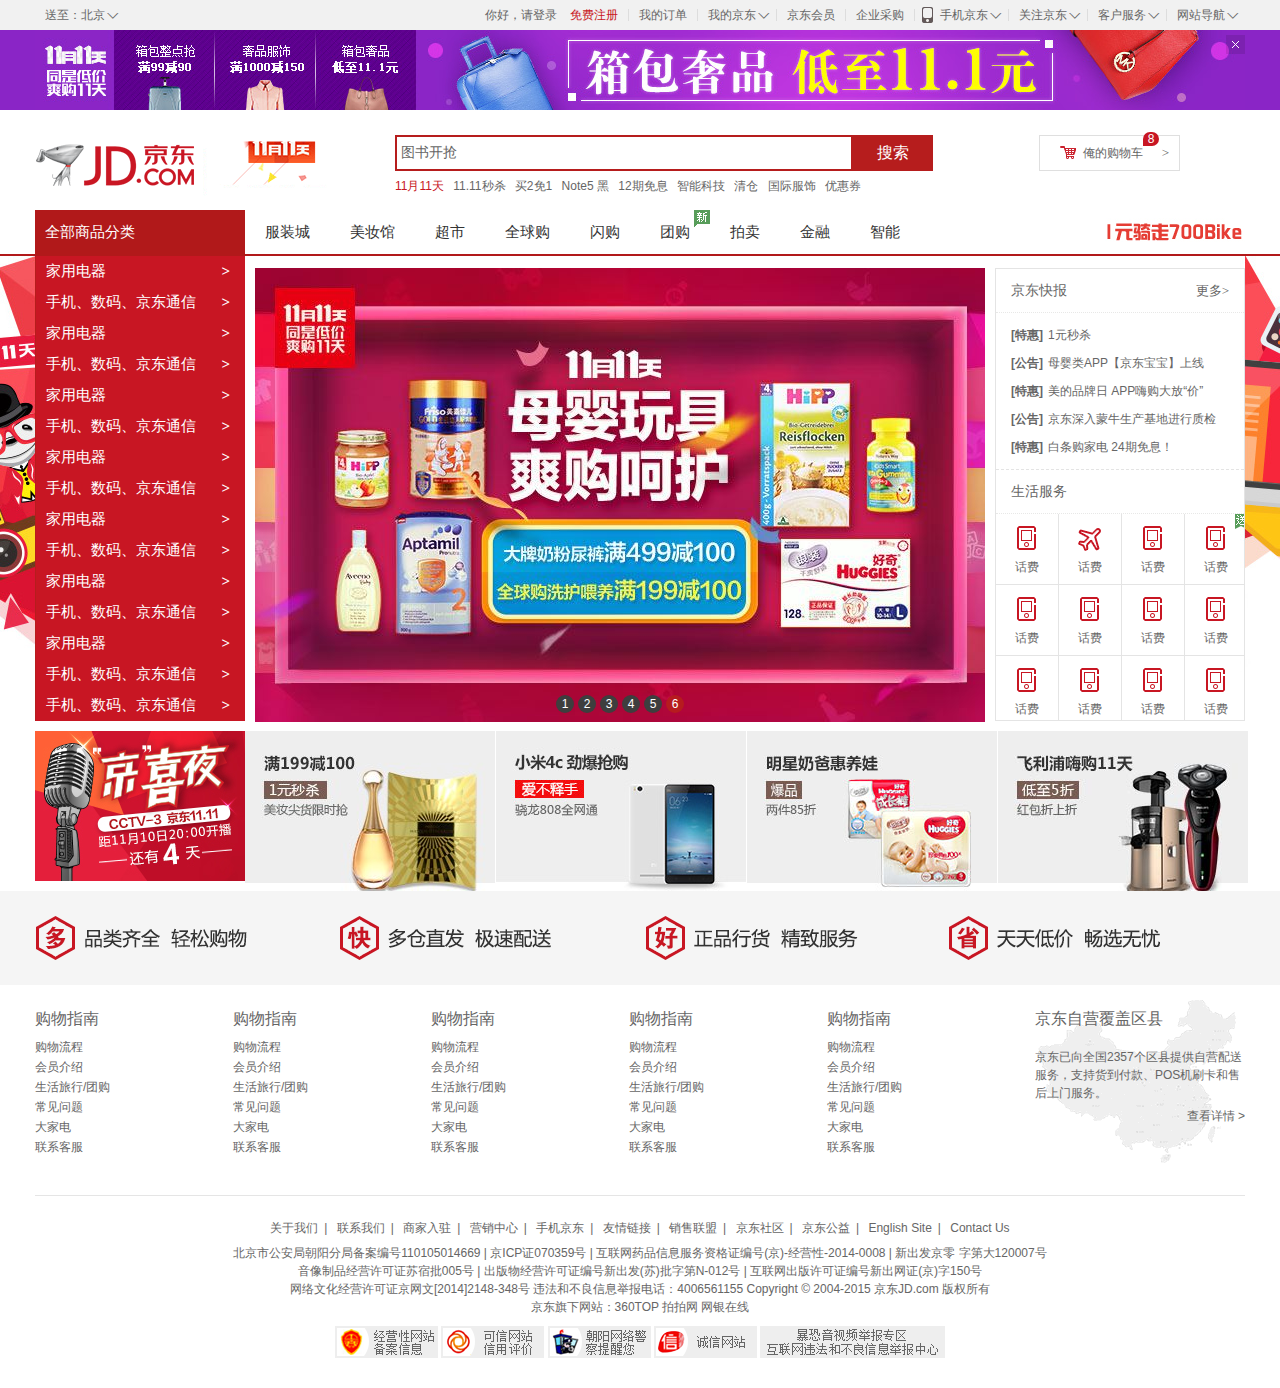
<file: 05京东常见效果/index.html>
<!DOCTYPE html>
<html>
<head lang="en">
    <meta charset="UTF-8">
    <title>不是所有的页面都叫京东</title>
    <link rel="stylesheet" href="css/base.css"/>
    <link rel="stylesheet" href="css/index.css"/>
    <link rel="shortcut icon" href="favicon.ico"/>
    <script src="js/my.js"></script>
    <script>
        window.onload = function(){
            //事件三要素，点击登录，弹出灰色和白色盒子
            var login = document.getElementById("login");
            var mask = document.getElementById("mask");
            var box = document.getElementById("box");
            login.onclick = function(){
                mask.style.display = "block";
                box.style.display= "block";
            }
            var close_all = document.getElementById("close_all");
            close_all.onclick = function(){
                mask.style.display = "none";
                box.style.display= "none";
            }

        }

    </script>
</head>
<body>
<!--京东的头部导航开始灰色盒子，白色盒子x-->
<div id="mask"></div>
<div id="box">
    <span id="close_all">×</span>
</div>
<div class="shortcut">
    <div class="w">
        <div class="fl">
            <div class="dt"> 送至：北京
                <i><s>◇</s></i>
            </div>
        </div>
        <div class="fr">
            <ul>
                <li>
                    <a href="javascript:;" id="login">你好，请登录</a> &nbsp;&nbsp;
                    <a href="#" class="col-red">免费注册</a>
                </li>
                <li class="line"></li>
                <li>我的订单</li>
                <li class="line"></li>
                <li class="fore">我的京东
                    <i><s>◇</s></i>
                </li>
                <li class="line"></li>
                <li>京东会员</li>
                <li class="line"></li>
                <li>企业采购</li>
                <li class="line"></li>
                <li class="fore tel-jd">
                    <em class="tel"></em>
                    手机京东
                    <i><s>◇</s></i>
                </li>
                <li class="line"></li>
                <li class="fore">
                    关注京东
                    <i><s>◇</s></i>
                </li>
                <li class="line"></li>
                <li class="fore">
                    客户服务
                    <i><s>◇</s></i>
                </li>
                <li class="line"></li>
                <li class="fore">
                    网站导航
                    <i><s>◇</s></i>
                </li>
            </ul>
        </div>
    </div>

</div>
<!--京东头部导航结束-->
<!--京东的topbanner部分-->
<div class="topbanner" id="top_banner">
    <div class="w tp">
        <img src="images/topbanner.jpg" alt=""/>
        <a href="javascript:;" class="close-banner" id="jd_close"></a>
    </div>
</div>
<script>
    // 点击x关闭大banner 事件源：x，banner  事件：点击  结果：关闭  display
    var top_banner = document.getElementById("top_banner");
    var jd_close = document.getElementById("jd_close");
    jd_close.onclick = function () {
        top_banner.style.display = "none";
    }

</script>

<div class="w clearfix">
    <div class="logo">
        <a href="http://www.jd.com" target="_blank" class="jd-a" title="叮咚">京东</a>

        <div class="db11">
            <a href="#"><img src="images/dong.gif" alt=""/></a>
        </div>
    </div>
    <div class="search">
        <input type="text" name="" id="" value="图书开抢"/>
        <button>搜索</button>
    </div>
    <div class="car">
        <a href="#">俺的购物车</a>
        <span class="icon1"></span>
        <span class="icon2">></span>
        <span class="icon3">8</span>
    </div>
    <div class="hotwords">
        <a href="#" class="col-red">11月11天</a>
        <a href="#">11.11秒杀</a>
        <a href="#">买2免1</a>
        <a href="#">Note5 黑</a>
        <a href="#">12期免息</a>
        <a href="#">智能科技</a>
        <a href="#">清仓</a>
        <a href="#">国际服饰</a>
        <a href="#">优惠券</a>
    </div>
</div>

<!--nav 部分开始-->

<div class="jd-nav">
    <div class="w">
        <div class="dropdown">
            <div class="dt">
                <a href="#">全部商品分类</a>
            </div>
            <div class="dd">
                <div class="items">
                    <h3>家用电器</h3>
                    <span>></span>
                </div>
                <div class="items">
                    <h3>手机、数码、京东通信</h3>
                    <span>></span>
                </div>
                <div class="items">
                    <h3>家用电器</h3>
                    <span>></span>
                </div>
                <div class="items">
                    <h3>手机、数码、京东通信</h3>
                    <span>></span>
                </div>
                <div class="items">
                    <h3>家用电器</h3>
                    <span>></span>
                </div>
                <div class="items">
                    <h3>手机、数码、京东通信</h3>
                    <span>></span>
                </div>
                <div class="items">
                    <h3>家用电器</h3>
                    <span>></span>
                </div>
                <div class="items">
                    <h3>手机、数码、京东通信</h3>
                    <span>></span>
                </div>
                <div class="items">
                    <h3>家用电器</h3>
                    <span>></span>
                </div>
                <div class="items">
                    <h3>手机、数码、京东通信</h3>
                    <span>></span>
                </div>
                <div class="items">
                    <h3>家用电器</h3>
                    <span>></span>
                </div>
                <div class="items">
                    <h3>手机、数码、京东通信</h3>
                    <span>></span>
                </div>
                <div class="items">
                    <h3>家用电器</h3>
                    <span>></span>
                </div>
                <div class="items">
                    <h3>手机、数码、京东通信</h3>
                    <span>></span>
                </div>
                <div class="items">
                    <h3>手机、数码、京东通信</h3>
                    <span>></span>
                </div>

            </div>
        </div>
        <div class="navitems">
            <ul>
                <li><a href="#">服装城</a></li>
                <li><a href="#">美妆馆</a></li>
                <li><a href="#">超市</a></li>
                <li><a href="#">全球购</a></li>
                <li><a href="#">闪购</a></li>
                <li class="new"><a href="#">团购</a></li>
                <li><a href="#">拍卖</a></li>
                <li><a href="#">金融</a></li>
                <li><a href="#">智能</a></li>
            </ul>
        </div>
        <div class="bike">
            <a href="#"></a>
        </div>
    </div>
</div>

<!--
大banner
-->

<div class="banner604">
    <a href="#">
    </a>
</div>
<div class="w main clearfix">
    <div class="slider" id="slide">
        <a href="#"><img src="images/11.jpg" alt="" id="pic"/></a>
        <ul class="circle"> <!-- 小圆点-->
            <li id="li01">1</li>
            <li id="li02">2</li>
            <li>3</li>
            <li>4</li>
            <li>5</li>
            <li class="current">6</li>
        </ul>

        <div class="arrow" id="arr"> 左右两个三角
            <a href="javascript:;" class="arrow-l"><</a>
            <a href="javascript:;" class="arrow-r">></a>
        </div>
    </div>
    <!-- 鼠标移入：显示两个小箭头   li：鼠标移入li，img切换图片 -->
    <script>
        var slider = document.getElementById("slide");
        var arr = document.getElementById("arr");
        slider.onmouseover = function () {
            arr.style.display = "block";
        }
        slider.onmouseout = function(){
            arr.style.display = "none";
        }
        var pic = document.getElementById("pic");
        var li01 = document.getElementById("li01");
        var li02 = document.getElementById("li02");
        li02.onmouseover = function(){
            pic.src = "images/22.jpg";
        }
        li01.onmouseover = function(){
            pic.src = "images/11.jpg";
        }
    </script>

    <div class="news">
        <div class="jd-news">
            <div class="dt">
                <h3>京东快报</h3>
                <a href="#">更多></a>
            </div>
            <div class="dd">
                <ul>
                    <li><a href="#"><span>[特惠]</span>1元秒杀</a></li>
                    <li><a href="#"><span>[公告]</span>母婴类APP【京东宝宝】上线</a></li>
                    <li><a href="#"><span>[特惠]</span>美的品牌日 APP嗨购大放“价”</a></li>
                    <li><a href="#"><span>[公告]</span>京东深入蒙牛生产基地进行质检</a></li>
                    <li><a href="#"><span>[特惠]</span>白条购家电 24期免息！</a></li>
                </ul>

            </div>
        </div>
        <div class="lifeservi">
            <div class="dt">
                <h3>生活服务</h3>
            </div>
            <div class="dd">
                <ul>
                    <li class="lifeservi-icon1">
                        <a href="#">
                            <i></i>
                            <span>话费</span>
                        </a>
                    </li>
                    <li class="lifeservi-icon2">
                        <a href="#">
                            <i></i>
                            <span>话费</span>
                        </a>
                    </li>
                    <li class="lifeservi-icon1">
                        <a href="#">
                            <i></i>
                            <span>话费</span>
                        </a>
                    </li>
                    <li class="lifeservi-icon1">
                        <a href="#" class="song">
                            <i></i>
                            <span>话费</span>
                        </a>
                    </li>
                    <li class="lifeservi-icon1">
                        <a href="#">
                            <i></i>
                            <span>话费</span>
                        </a>
                    </li>
                    <li class="lifeservi-icon1">
                        <a href="#">
                            <i></i>
                            <span>话费</span>
                        </a>
                    </li>
                    <li class="lifeservi-icon1">
                        <a href="#">
                            <i></i>
                            <span>话费</span>
                        </a>
                    </li>
                    <li class="lifeservi-icon1">
                        <a href="#">
                            <i></i>
                            <span>话费</span>
                        </a>
                    </li>
                    <li class="lifeservi-icon1">
                        <a href="#">
                            <i></i>
                            <span>话费</span>
                        </a>
                    </li>
                    <li class="lifeservi-icon1">
                        <a href="#">
                            <i></i>
                            <span>话费</span>
                        </a>
                    </li>
                    <li class="lifeservi-icon1">
                        <a href="#">
                            <i></i>
                            <span>话费</span>
                        </a>
                    </li>
                    <li class="lifeservi-icon1">
                        <a href="#">
                            <i></i>
                            <span>话费</span>
                        </a>
                    </li>
                </ul>
            </div>
        </div>
    </div>

</div>

<!--双11 的某个活动-->
<div class="w todays clearfix">
    <div class="night">
        <div class="night-l fl">
            <img src="images/night.jpg" alt=""/>
        </div>
        <div class="night-r">
            <ul>
                <li><a href="#"><img src="images/1.jpg" alt=""/></a></li>
                <li><a href="#"><img src="images/2.jpg" alt=""/></a></li>
                <li><a href="#"><img src="images/3.jpg" alt=""/></a></li>
                <li><a href="#"><img src="images/4.jpg" alt=""/></a></li>
            </ul>
        </div>
    </div>
</div>

<!--页面底部开始-->
<div class="jd-footer">
    <div class="service">  <!--服务模块-->
        <div class="slogen">
            <span class="item slogen1">
                <img src="images/slogen1.png" alt=""/>
            </span>
            <span class="item slogen2">
                <img src="images/slogen2.png" alt=""/>
            </span>
            <span class="item slogen3">
                <img src="images/slogen3.png" alt=""/>
            </span>
            <span class="item slogen4">
                <img src="images/slogen4.png" alt=""/>
            </span>

        </div>
        <div class="w shopping clearfix">
            <dl>
                <dt><a href="#">购物指南</a></dt>
                <dd><a href="#">购物流程</a></dd>
                <dd><a href="#">会员介绍</a></dd>
                <dd><a href="#">生活旅行/团购</a></dd>
                <dd><a href="#">常见问题</a></dd>
                <dd><a href="#">大家电</a></dd>
                <dd><a href="#">联系客服</a></dd>
            </dl>
            <dl>
                <dt><a href="#">购物指南</a></dt>
                <dd><a href="#">购物流程</a></dd>
                <dd><a href="#">会员介绍</a></dd>
                <dd><a href="#">生活旅行/团购</a></dd>
                <dd><a href="#">常见问题</a></dd>
                <dd><a href="#">大家电</a></dd>
                <dd><a href="#">联系客服</a></dd>
            </dl>
            <dl>
                <dt><a href="#">购物指南</a></dt>
                <dd><a href="#">购物流程</a></dd>
                <dd><a href="#">会员介绍</a></dd>
                <dd><a href="#">生活旅行/团购</a></dd>
                <dd><a href="#">常见问题</a></dd>
                <dd><a href="#">大家电</a></dd>
                <dd><a href="#">联系客服</a></dd>
            </dl>
            <dl>
                <dt><a href="#">购物指南</a></dt>
                <dd><a href="#">购物流程</a></dd>
                <dd><a href="#">会员介绍</a></dd>
                <dd><a href="#">生活旅行/团购</a></dd>
                <dd><a href="#">常见问题</a></dd>
                <dd><a href="#">大家电</a></dd>
                <dd><a href="#">联系客服</a></dd>
            </dl>
            <dl>
                <dt><a href="#">购物指南</a></dt>
                <dd><a href="#">购物流程</a></dd>
                <dd><a href="#">会员介绍</a></dd>
                <dd><a href="#">生活旅行/团购</a></dd>
                <dd><a href="#">常见问题</a></dd>
                <dd><a href="#">大家电</a></dd>
                <dd><a href="#">联系客服</a></dd>
            </dl>
            <div class="coverage">
                <div class="dt">京东自营覆盖区县</div>
                <div class="dd">
                    <p> 京东已向全国2357个区县提供自营配送服务，支持货到付款、POS机刷卡和售后上门服务。</p>

                    <p class="looklook"><a href="#">查看详情 ></a></p>
                </div>
            </div>
        </div>
    </div>
    <div class="w againw">
        <div class="links">
            <a href="#">关于我们</a>|
            <a href="#">联系我们</a>|
            <a href="#">商家入驻</a>|
            <a href="#">营销中心</a>|
            <a href="#">手机京东</a>|
            <a href="#">友情链接</a>|
            <a href="#">销售联盟</a>|
            <a href="#">京东社区</a>|
            <a href="#">京东公益</a>|
            <a href="#">English Site</a>|
            <a href="#">Contact Us</a>
        </div>
        <div class="copyright">
            北京市公安局朝阳分局备案编号110105014669 | 京ICP证070359号 | 互联网药品信息服务资格证编号(京)-经营性-2014-0008 | 新出发京零 字第大120007号<br/>
            音像制品经营许可证苏宿批005号 | 出版物经营许可证编号新出发(苏)批字第N-012号 | 互联网出版许可证编号新出网证(京)字150号<br/>
            网络文化经营许可证京网文[2014]2148-348号 违法和不良信息举报电话：4006561155 Copyright © 2004-2015 京东JD.com 版权所有<br/>
            京东旗下网站：360TOP 拍拍网 网银在线
        </div>
        <div class="message">
            <a href="#"><img src="images/mess.png" alt=""/></a>
            <a href="#"><img src="images/mess2.png" alt=""/></a>
            <a href="#"><img src="images/mess3.png" alt=""/></a>
            <a href="#"><img src="images/mess4.png" alt=""/></a>
            <a href="#"><img src="images/mess5.png" alt=""/></a>
        </div>
    </div>
</div>
</body>
</html>
</file>
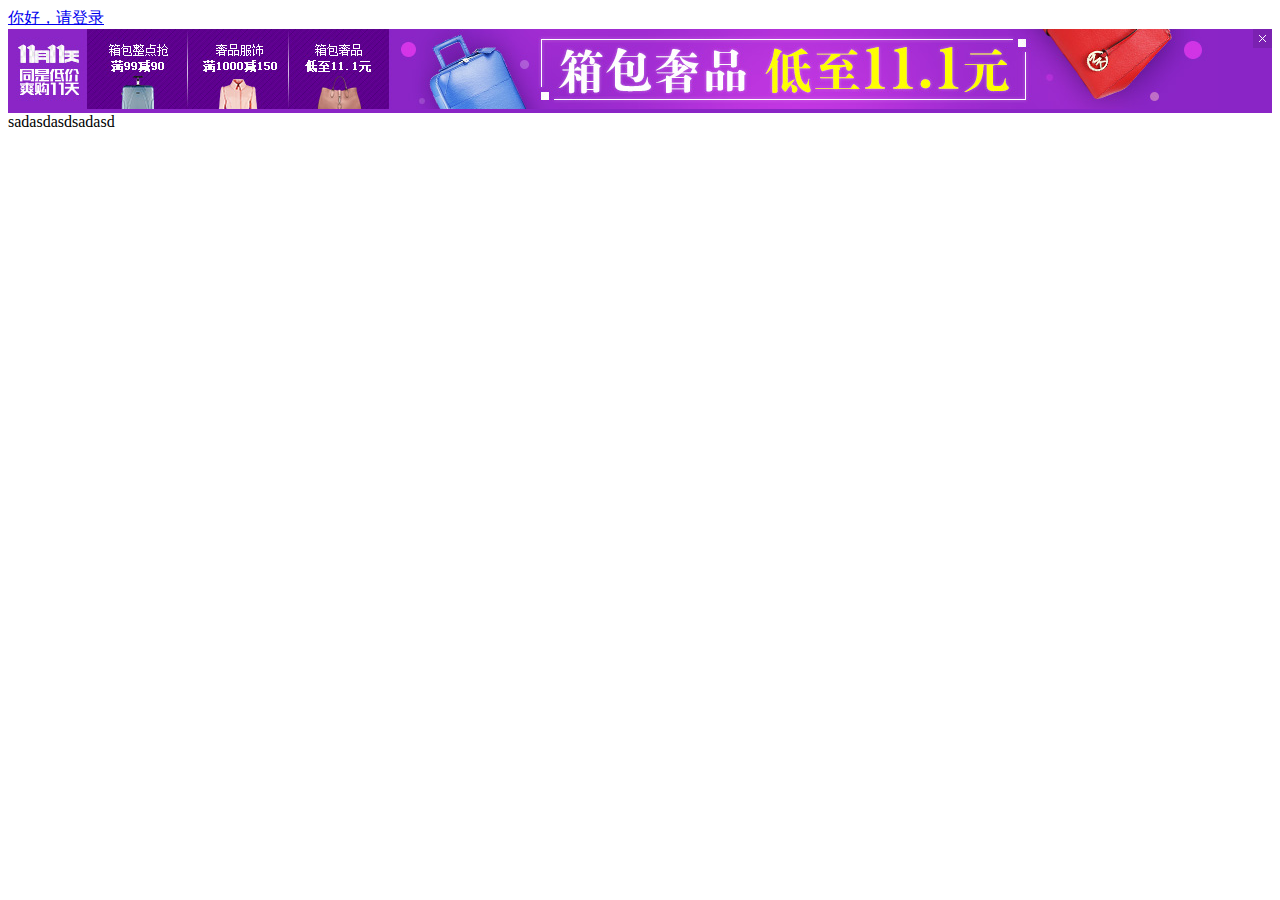
<file: 05京东常见效果/index1.html>
<!DOCTYPE html>
 <html lang="en">
 <head>
 	<meta charset="UTF-8">
 	<title>Document</title>
 	<style>

        .mask{
            width: 100%;
            height: 100%;
            background: rgba(0,0,0,.5);
            display: none;
            position: fixed;
            top: 0;
            left: 0;
            z-index:999;
        }
        .box {
            width: 400px;
            height: 250px;
            position: fixed;
            top: 50%;
            left: 50%;
            margin-left: -200px;
            margin-top: -125px;
            z-index:1000;
            display: none;
            background-color: #fff;
        }
        .box span{
            position: absolute;
            right: 10px;
            top: 10px;
            cursor: pointer;
        }
        .topbanner{
            background-color: #8A25C6;
            position: relative;
        }
        .topbanner .close-banner{
            position: absolute;
            right: 0;
            top:0;
            width: 19px;
            height: 19px;
            background: url(images/close.png) no-repeat;
        }




 </style>
 <script>
        window.onload = function(){
            //点击登录，弹出灰色和白色盒子
            var login = document.getElementById("login");
            var mask = document.getElementById("mask");
            var box = document.getElementById("box");
            login.onclick = function(){
                mask.style.display = "block";
                box.style.display = "block";
            }
            var close_all = document.getElementById("close_all");
            close_all.onclick = function(){
                 mask.style.display = "none";
                box.style.display = "none";
            }
        }
    </script>
</head>
<body>
    <div><a href="javascript:;" id="login">你好，请登录</a></div>
	<div class="mask" id="mask"></div>
    <div class="box" id="box">
        <span id="close_all">x</span>
    </div>

	<!--京东的topbanner部分-->
	<div class="topbanner" id="top_banner">
		<div class="w tp">
			<img src="images/topbanner.jpg" alt=""/>
			<a href="javascript:;" class="close-banner" id="jd_close"></a>
		</div>
	</div>
	<div>sadasdasdsadasd</div>
</body>
</html>
<script>
    // 点击x关闭大banner 事件源：x，banner  事件：点击  结果：关闭  display
    var top_banner = document.getElementById("top_banner");
    var jd_close = document.getElementById("jd_close");
    jd_close.onclick = function(){
        top_banner.style.display = "none";
    }
    
</script>
</file>
<file: 05京东常见效果/css/base.css>
@charset "UTF-8";
/*css 初始化 */
html, body, ul, li, ol, dl, dd, dt, p, h1, h2, h3, h4, h5, h6, form, fieldset, legend, img {
    margin: 0;
    padding: 0;
}

fieldset, img, input, button {
    border: none;
    padding: 0;
    margin: 0;
    outline-style: none;
}

ul, ol {
    list-style: none;
}

input {
    padding-top: 0;
    padding-bottom: 0;
    font-family: "SimSun", "宋体";
}

select, input {
    vertical-align: middle;
}

select, input, textarea {
    font-size: 12px;
    margin: 0;
}
textarea {
    resize: none;
}

/*防止拖动*/
img {
    border: 0;
    vertical-align: middle;
}

/*  去掉图片低测默认的3像素空白缝隙*/
table {
    border-collapse: collapse;
}

body {
    font: 12px/150% Arial, Verdana, "\5b8b\4f53";
    color: #666;
    background: #fff
}

.clearfix:before, .clearfix:after {
    content: "";
    display: table;
}

.clearfix:after {
    clear: both;
}

.clearfix {
    *zoom: 1; /*IE/7/6*/
}

a {
    color: #666;
    text-decoration: none;
}

a:hover {
    color: #C81623;
}

h1, h2, h3, h4, h5, h6 {
    text-decoration: none;
    font-weight: normal;
    font-size: 100%;
}

s, i, em {
    font-style: normal;
    text-decoration: none;
}

.col-red {
    color: #C81623 !important;
}

/*公共类*/
.w {
    /*版心 提取 */
    width: 1210px;
    margin: 0 auto;
}

.fl {
    float: left
}

.fr {
    float: right
}

.al {
    text-align: left
}

.ac {
    text-align: center
}

.ar {
    text-align: right
}

.hide {
    display: none
}

#mask {
    width: 100%;
    height: 100%;
    background:rgba(0,0,0,.5);
    position: fixed;
    top: 0;
    left: 0;
    z-index: 999;
    /*隐藏*/
    display: none;
}
#box {
    /*没有定位：margin： 0 auto*/
    /*固定定位的盒子居中：；left：50%，margin-left:-宽度的一半*/
    display: none;
    width: 400px;
    height: 250px;
    background-color: #fff;
    position: fixed;
    top:50%;
    left:50%;
    margin:-125px 0 0 -200px;
    /*margin-top: -125px;*/
    /*margin-left: -200px;*/
    z-index: 1000;
}
/*x*/
#box span {
    position: absolute;
    top:10px;
    right:10px;
    width:15px;
    height:15px;
    font-size:15px;
    /*光标变成小手*/
    cursor: pointer;
}
/*头部导航开始*/
.shortcut {
    height: 30px;
    line-height: 30px;
    background-color: #f1f1f1;
}

.shortcut .dt,
.shortcut .fore {
    padding: 0 20px 0 10px;
    position: relative;
}

.shortcut .dt i,
.fore i {
    font: 400 15px/15px "宋体";
    position: absolute;
    top: 13px;
    right: 3px;
    height: 7px;
    overflow: hidden;
    width: 15px;
}

.shortcut .dt s,
.fore s {
    position: absolute;
    top: -8px;
    left: 0;
}

.fr li {
    float: left;
    padding: 0 10px;
}

.fr .line {
    width: 1px;
    height: 12px;
    background-color: #ddd;
    margin-top: 9px;
    padding: 0;
}
.shortcut .tel-jd {
    padding: 0 20px 0 25px;
}
.tel {
    position: absolute;
    width: 15px;
    height: 20px;
    background: url(../images/sprite.png) no-repeat;
    left: 5px;
    top: 5px;
}
/*顶部end*/
/*topbanner start*/
.topbanner {
    background-color: #8A25C6;
}
.close-banner {
    position: absolute;
    right: 0;
    top: 5px;
    width: 19px;
    height: 19px;
    background: url(../images/close.png) no-repeat;
}
.close-banner:hover {
    background-position: bottom;
}
.tp {
    position: relative;
}
/*topbanner end*/
.logo {
    width: 360px;
    height: 75px;
    background-color: pink;
    float: left;
    padding-top: 25px;
    background: url(../images/logo.png) no-repeat 0 25px;
    position: relative;
}

.jd-a {
    display: block;
    width: 270px;
    height: 60px;
    text-indent: -2000em;
}

.db11 {
    position: absolute;
    width: 180px;
    height: 80px;
    background-color: pink;
    top: 10px;
    left: 168px;
}

.search {
    width: 538px;
    height: 35px;
    float: left;
    margin-top: 25px;
}

.search input {
    width: 450px;
    height: 32px;
    border: 2px solid #B61D1D;
    padding-left: 4px;
    color: #666;
    font: 14px/32px "microsoft yahei";
    float: left;
}

.search button {
    width: 80px;
    height: 36px;
    background-color: #B61D1D;
    float: left;
    font: 16px/36px "microsoft yahei";
    color: #fff;
    cursor: pointer; /* 鼠标变成小手*/
}

.car {
    width: 96px;
    padding-left: 43px;
    float: right;
    margin: 25px 65px 0 0;
    border: 1px solid #DFDFDF;
    line-height: 34px;
    position: relative;
}

.icon1 {
    position: absolute;
    top: 10px;
    left: 20px;
    width: 16px;
    height: 13px;
    background: url(../images/sprite.png) no-repeat -1px -59px;
}

.icon2 {
    font: 400 13px/13px simsun;
    position: absolute;
    top: 10px;
    right: 10px;
}
.icon3 {
    position: absolute;
    width: 16px;
    height: 14px;
    background-color: #C81623;
    font-size: 12px;
    line-height: 14px;
    text-align: center;
    color: #fff;
    top: -4px;
    border-radius: 7px 7px 7px 0;
}

.hotwords {
    width: 500px;
    padding: 7px 0;
    float: left;
}

.hotwords a {
    margin-right: 6px;
}

/*nav 部分*/

.jd-nav {
    width: 100%;
    height: 44px;
    border-bottom: 2px solid #B1191A;
}
.dropdown {
    width: 210px;
    height: 44px;
    float: left;
    position: relative;
    z-index: 10;
    overflow: visible;
}
.dropdown .dt {
    height: 44px;
}
.dropdown .dt a {
    display: block;
    height: 44px;
    font: 400 15px/44px "microsoft yahei";
    background-color: #B1191A;
    color: #fff;
    padding-left: 10px;
}
.dropdown .dd {
    height: 465px;
    background-color: #C81623;
    margin-top: 2px;
}
.dropdown .items {
    height: 31px;
    line-height: 31px;
    border-left: 1px solid #B61D1D;
    padding-left: 10px;
    color: #fff;
    font-size: 15px;
    font-family:"微软雅黑";
}
.dropdown .items h3 {
    float: left;
}
.dropdown .items span {
    float: right;
    margin-right: 15px;
    font-family: "宋体";
    font-weight: 600;

}
.navitems {
    width: 680px;
    height: 44px;
    float: left;
}
.navitems li {
    float: left;
}
.navitems li.new {
    background: url(../images/new.jpg) no-repeat right top;
}
.navitems li a {
    display: block;
    color: #333;
    font:400 15px/44px "微软雅黑";
    padding:0 20px;
}
.navitems li a:hover {
    color: #B1191A;
}
.bike {
    width: 140px;
    height: 44px;
    background:url(../images/bike.jpg) no-repeat;
    float: right;
}
.bike a {
    display: block;
    height: 44px;
}



/*头部分end*/
.slogen {
    height: 54px;
    padding: 20px 0;
    background-color: #f5f5f5;
    position: relative;
    margin-bottom: 15px;
}

.item {
    width: 302px;
    position: absolute;
    top: 20px;
    left: 50%;
}

.slogen1 {
    margin-left: -608px;
}

.slogen2 {
    margin-left: -304px;
}

.slogen3 {
    margin-left: 2px;
}

.slogen4 {
    margin-left: 304px;
}
.shopping dl {
    width: 198px;
    float: left;
}
.shopping dt,
.coverage .dt {
    font-size: 16px;
    height: 28px;
    font-family: "微软雅黑";
    padding-top: 10px;
}
.shopping dd {
    height: 20px;
}
.coverage {
    float: right;
    width: 210px;
    height: 165px;
    background: url(../images/china.png) no-repeat left bottom;
}
.coverage .dd {
    margin-top: 10px;
}
.coverage p {
    line-height: 18px;
}
.looklook {
    text-align: right;
    margin-top: 5px;
}

.againw {
    border-top: 1px solid #E5E5E5;
    padding: 23px 0 30px 0;
    margin-top: 30px;
    text-align: center;
}
.links {
    height: 25px;
}
.links a {
    padding: 0 6px;
}
.copyright {
    line-height: 18px;
    margin-bottom: 10px;
}
/*底部 start*/
</file>
<file: 05京东常见效果/css/index.css>
@charset "UTF-8";
.banner604 {
    position: relative;
}
.banner604 a {
    position: absolute;
    top: 0;
    left: 0;
    width: 100%;
    height: 604px;
    background: url(../images/banner.jpg) no-repeat top center;
}
.main {
    position: relative;
}
.slider {
    width: 730px;
    height: 453px;
    background-color: pink;
    margin: 12px 0 0  220px;
    float: left;
    position: relative;
}
.circle {
    position: absolute;
    bottom:8px;
    left: 50%;
    margin-left: -66px;
}
.circle li {
    width: 18px;
    height: 18px;
    border-radius: 50%;
    background-color: #3E3E3E;
    float: left;
    text-align: center;
    line-height: 18px;
    color: #fff;
    margin: 0 2px;
    cursor: pointer;
}
.circle li.current {
    background-color: #B61B1F;
}
.arrow {
    display: none;
}
.arrow-l, .arrow-r {
    position: absolute;
    width: 28px;
    height: 62px;
    top: 50%;
    margin-top: -31px;
    color: #fff;
    font: 500 18px/62px "宋体";
    text-align: center;
    background: rgba(0,0,0,.2);
}
.arrow-l {
    left: 0;
}
.arrow-r {
    right: 0;
}
.arrow-l:hover,.arrow-r:hover {
    background: rgba(0,0,0,.4);
    color: #fff;
}
.news {
    width: 248px;
    height: 451px;
    border: 1px solid #E4E4E4;
    float: right;
    margin-top: 12px;
}

.jd-news {
    height: 200px;
    border-bottom: 1px dashed #E4E4E4;  /*虚线*/
}
.jd-news .dt, .lifeservi .dt {
    height: 43px;
    border-bottom: 1px dotted #E8E8E7; /*点线*/
    line-height: 43px;
}
.jd-news .dt h3 ,.lifeservi .dt h3{
    float: left;
    font: 14px/43px "microsoft yahei";
    color: #666;
    padding-left: 15px;
}
.jd-news .dt a{
    float: right;
    font: 13px/43px "宋体";
    margin-right:15px;
}
.jd-news .dd ul {
    padding: 8px 0 0 15px;
}
.jd-news .dd li {
    line-height: 28px;
}
.jd-news .dd li span {
    font-weight: 700;
    margin-right: 5px;
}
.lifeservi {
    height:251px;
    overflow: hidden;
    width: 248px;
}
.lifeservi ul {
    width: 252px;
}
.lifeservi ul li {
    width: 62px;
    height: 70px;
    border: 1px solid #e4e4e4;
    border-top: 0;
    float: left;
    margin-left: -1px;
}
.lifeservi  li a{
    display: block;
    height: 70px;
    text-align: center;
    padding-top: 44px;
    position: relative;
}
.lifeservi  li  i{
    position: absolute;
    top:12px;
    left:18px;
    width: 25px;
    height: 25px;
    background: url(../images/icon_lifeserv.png) no-repeat right top;
}
.lifeservi-icon2 a i {
    background-position: right -25px;
}
.lifeservi .song {
    background: url(../images/song.png) no-repeat right top;
}

/*11 huodong*/
.todays {
    position: relative;
}
.night {
    margin: 10px 0 28px 0;
}
.night-r {
    width:1000px;
    height: 160px;
    float: right;
}
.night-r ul {
    width: 500%;
    _width: 400%;
}
.night-r li {
    float: left;
    margin-right: 1px;
}
</file>
